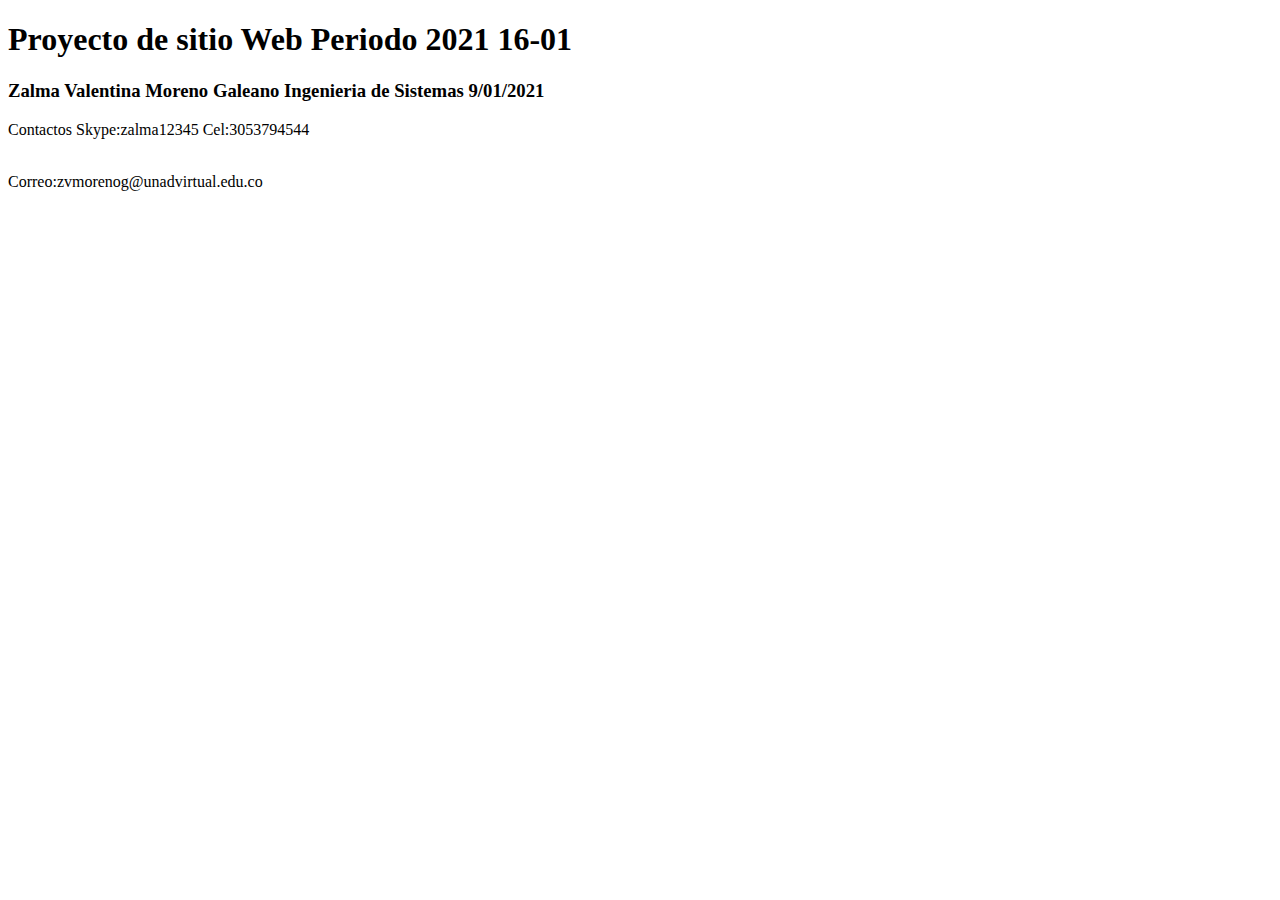
<file: index.html>
<!DOCTYPE html>
<html lang="en">
<head>
    <meta charset="UTF-8">
    <meta name="viewport" content="width=, initial-scale=1.0">
    <title>Document</title>
</head>
<body>
    <h1>Proyecto de sitio Web Periodo 2021 16-01</h1>
    <h3>
        Zalma Valentina Moreno Galeano
        Ingenieria de Sistemas
        9/01/2021
    </h3>
    <p>
        Contactos
        Skype:zalma12345
        Cel:3053794544
    </p>
    <br> 
        Correo:zvmorenog@unadvirtual.edu.co

    </br>
</body>
</html>
</file>
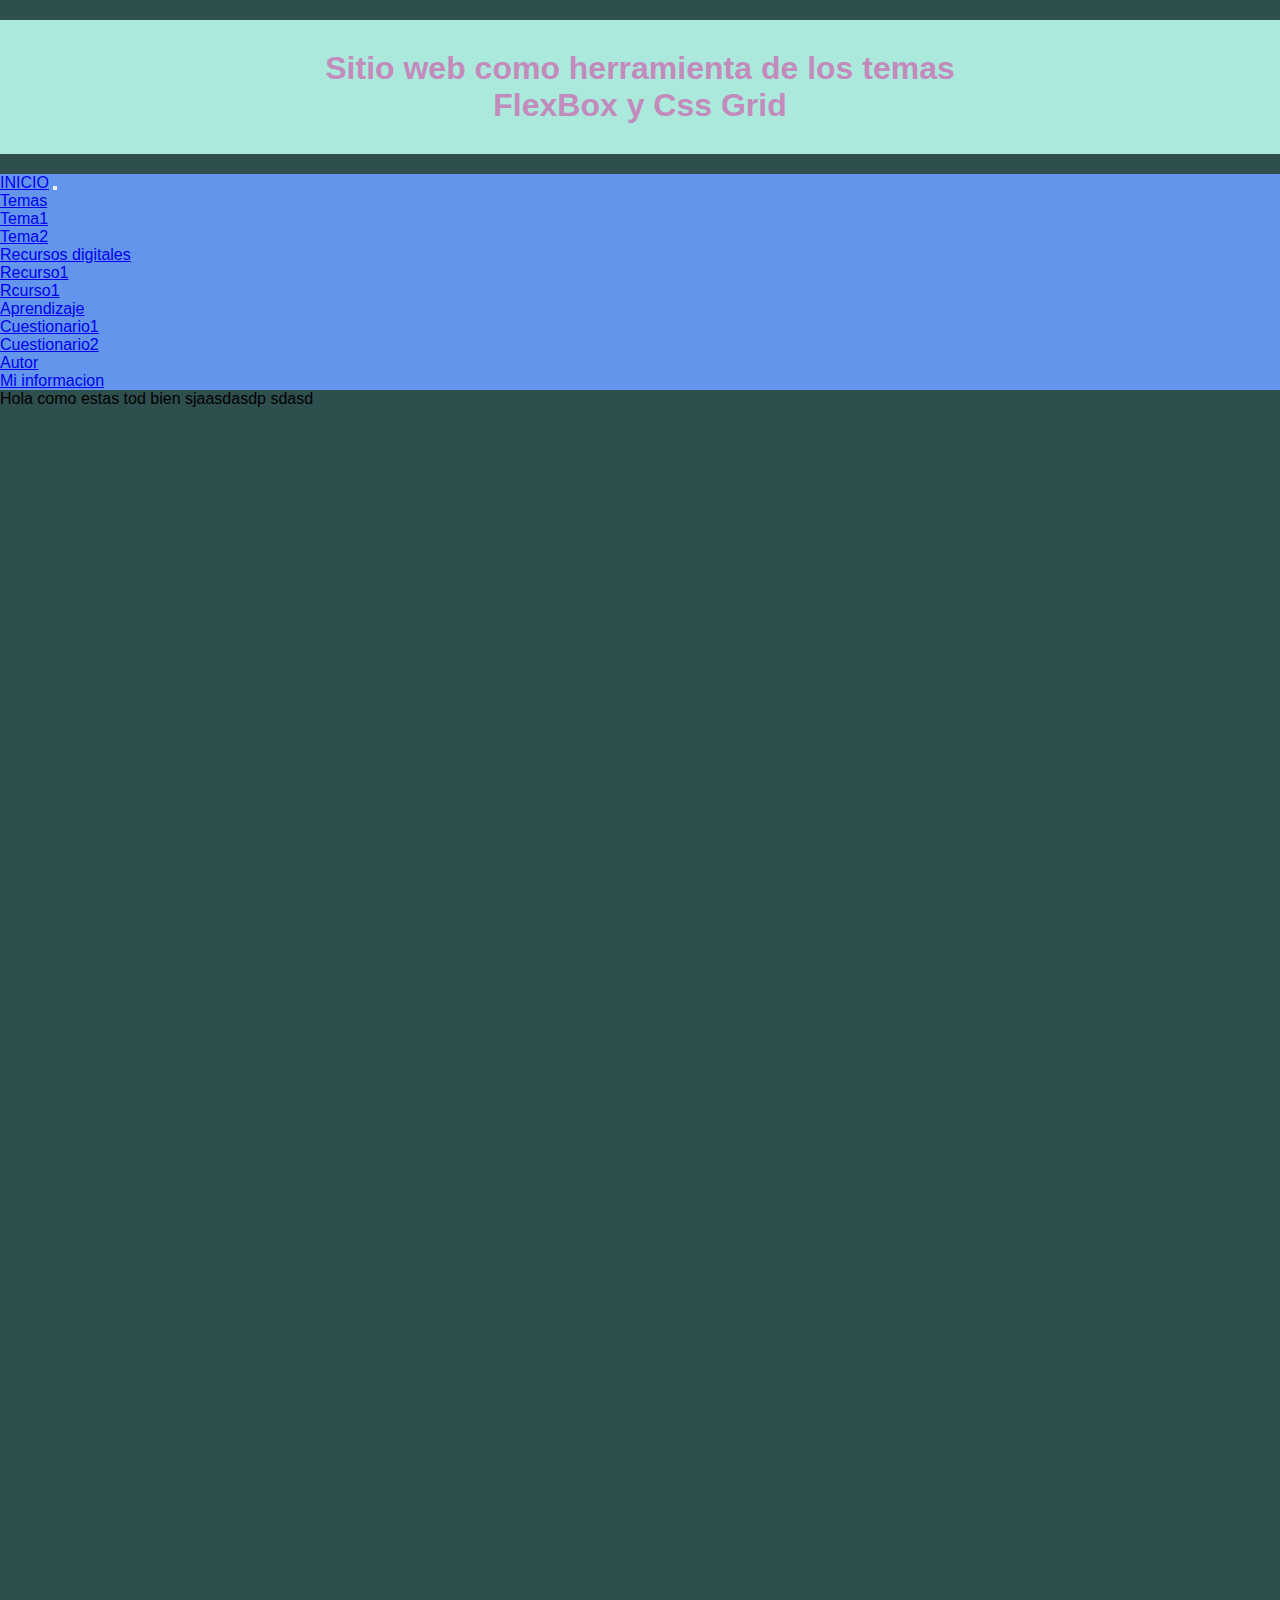
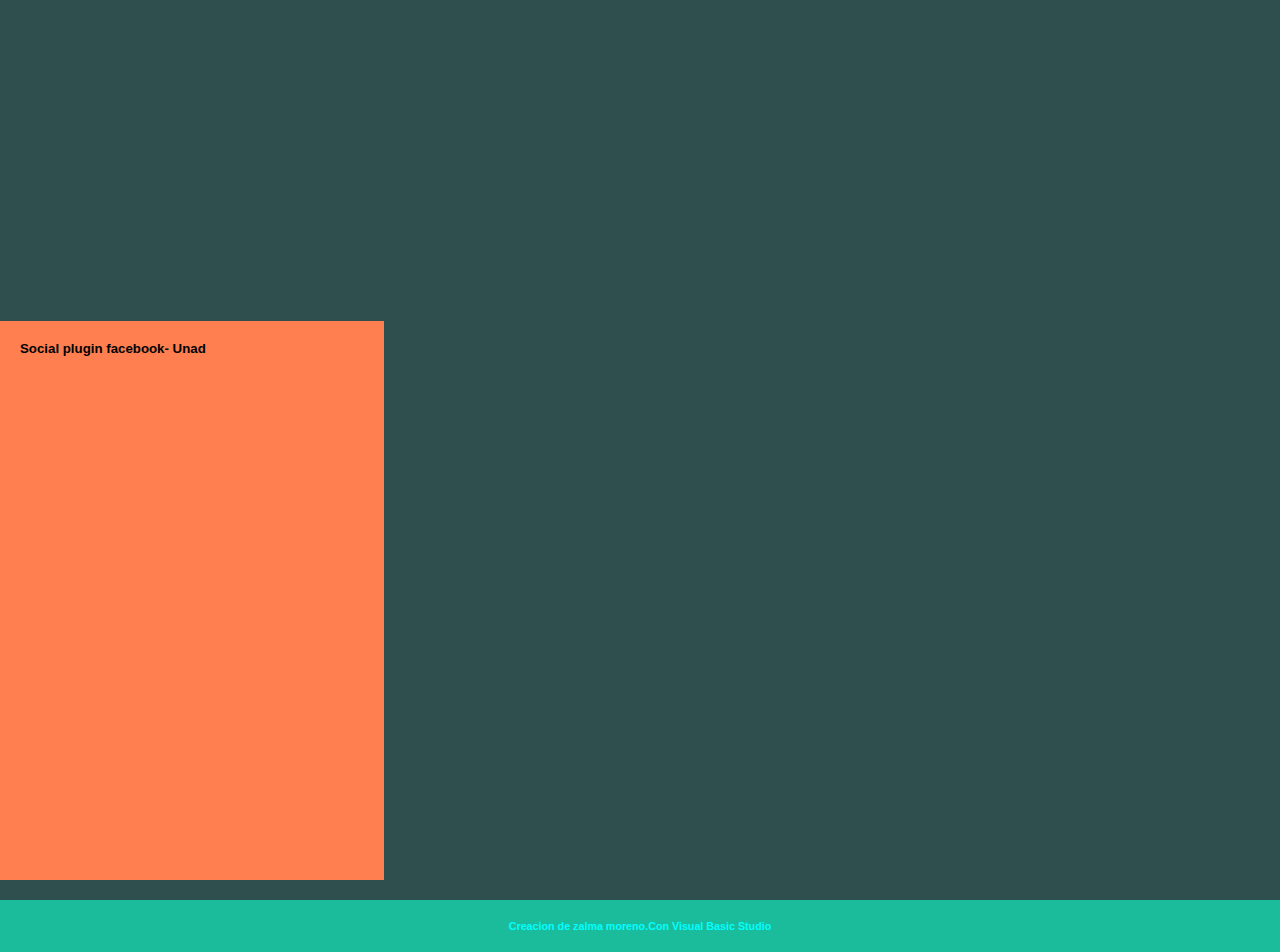
<file: Ciestionario1.html>
<!DOCTYPE html>
<html lang="en">
    <head>
        <meta charset= "UTF-8">
        <meta http-equiv= "X-UA-Compatibe"content= "IE-edge">
        <link rel="stylesheet" href="estilos.css">
        <meta name= "viewport"content= "width=device-width, user-scalable=no, initial-scale=1.0, maximum-scale=10, minimum-scale=1.0">
        <title>Document</title>
<link href="https://cdn.jsdelivr.net/npm/bootstrap@5.0.0/dist/css/bootstrap.min.css" rel="stylesheet" integrity="sha384-wEmeIV1mKuiNpC+IOBjI7aAzPcEZeedi5yW5f2yOq55WWLwNGmvvx4Um1vskeMj0" crossorigin="anonymous">
        <script src="https://cdn.jsdelivr.net/npm/bootstrap@5.0.0/dist/js/bootstrap.bundle.min.js" integrity="sha384-p34f1UUtsS3wqzfto5wAAmdvj+osOnFyQFpp4Ua3gs/ZVWx6oOypYoCJhGGScy+8" crossorigin="anonymous"></script></script>
    

        <style>
          /* Style the body */
          body {
                      font-family: Arial;
                      margin: 3;
                  }
          
                  /* Header/logo Title */
                  header {
                      padding: 30px;
                      text-align: center;
                      background: #abe9dd;
                      color: rgb(194, 139, 187);
                  }
          
                  /* Style the top navigation bar */
                  nav {
                      color: blanchedalmond;
                      background-color:cornflowerblue;
                  }

                  /* Footer */
                  footer {
                      padding: 20px;
                      text-align: center;
                      background: #1abc9c;
                  }
                
              </style>
      </head>

    <body>
      
        <header>
          <h1> Sitio web como herramienta de los temas <br> FlexBox y Css Grid</h1>
        </header>
        <nav class="navbar navbar-expand-lg navbar-light bg-light">
          <div class="container-fluid">
            <a class="navbar-brand" href="#">INICIO</a>
            <button class="navbar-toggler" type="button" data-bs-toggle="collapse" data-bs-target="#navbarNavDropdown" aria-controls="navbarNavDropdown" aria-expanded="false" aria-label="Toggle navigation">
              <span class="navbar-toggler-icon"></span>
            </button>
            <div class="collapse navbar-collapse" id="navbarNavDropdown">
              <ul class="navbar-nav">
                <li class="nav-item">
                  <a class="nav-link dropdown-toggle" href="#" id="navbarDropdownMenuLink" role="button" data-bs-toggle="dropdown" aria-expanded="false">
                    Temas
                  </a>
                  <ul class="dropdown-menu" aria-labelledby="navbarDropdownMenuLink">
                    <li><a class="dropdown-item" href="#">Tema1</a></li>
                    <li><a class="dropdown-item" href="#">Tema2</a></li>
                  </ul>
                </li>
                <li class="nav-item">
                  <a class="nav-link dropdown-toggle" href="#" id="navbarDropdownMenuLink" role="button" data-bs-toggle="dropdown" aria-expanded="false">
                    Recursos digitales
                  </a>
                  <ul class="dropdown-menu" aria-labelledby="navbarDropdownMenuLink">
                    <li><a class="dropdown-item" href="#">Recurso1</a></li>
                    <li><a class="dropdown-item" href="#">Rcurso1</a></li>
                  </ul>
                </li>
                <li class="nav-item dropdown">
                  <a class="nav-link dropdown-toggle" href="#" id="navbarDropdownMenuLink" role="button" data-bs-toggle="dropdown" aria-expanded="false">
                    Aprendizaje
                  </a>
                  <ul class="dropdown-menu" aria-labelledby="navbarDropdownMenuLink">
                    <li><a class="dropdown-item" href="#">Cuestionario1</a></li>
                    <li><a class="dropdown-item" href="#">Cuestionario2</a></li>
                  </ul>
                </li>
                <li class="nav-item">
                  <a class="nav-link dropdown-toggle" href="#" id="navbarDropdownMenuLink" role="button" data-bs-toggle="dropdown" aria-expanded="false">
                    Autor
                  </a>
                  <ul class="dropdown-menu" aria-labelledby="navbarDropdownMenuLink">
                    <li><a class="dropdown-item" href="#">Mi informacion</a></li>
                  </ul>
                </li>
              </ul>
            </div>
          </div>
        </nav>
        <main class="container">
            <div class="row">
            <section class="col-8">
                <article>
                    <p>
                    Hola como estas  tod  bien
                    sjaasdasdp
                    sdasd
                    </p>
                </article>
                <iframe src="https://docs.google.com/forms/d/e/1FAIpQLScUEP0Jj73wK0NrQNALCqBBi0EywrlCORS9XlYAiuVhwCaawA/viewform?embedded=true" width="640" height="1509" frameborder="0" marginheight="0" marginwidth="0">Cargando…</iframe>
                <article></article>
            </section>
            <aside class="col-4">
                <h5> Social plugin facebook- Unad</h5>
            <iframe src="https://www.facebook.com/plugins/page.php?href=https%3A%2F%2Fwww.facebook.com%2FUniversidadUNAD%2F&tabs=timeline&width=340&height=500&small_header=false&adapt_container_width=true&hide_cover=false&show_facepile=true&appId" width="340" height="500" style="border:none;overflow:hidden" scrolling="no" frameborder="0" allowfullscreen="true" allow="autoplay; clipboard-write; encrypted-media; picture-in-picture; web-share"></iframe>
            </aside>
        </div>
        </main>
        <footer class="col-">
          <h6>Creacion de zalma moreno.Con Visual Basic Studio</h6>
        </footer>
                    
    </body>
</html>
</file>
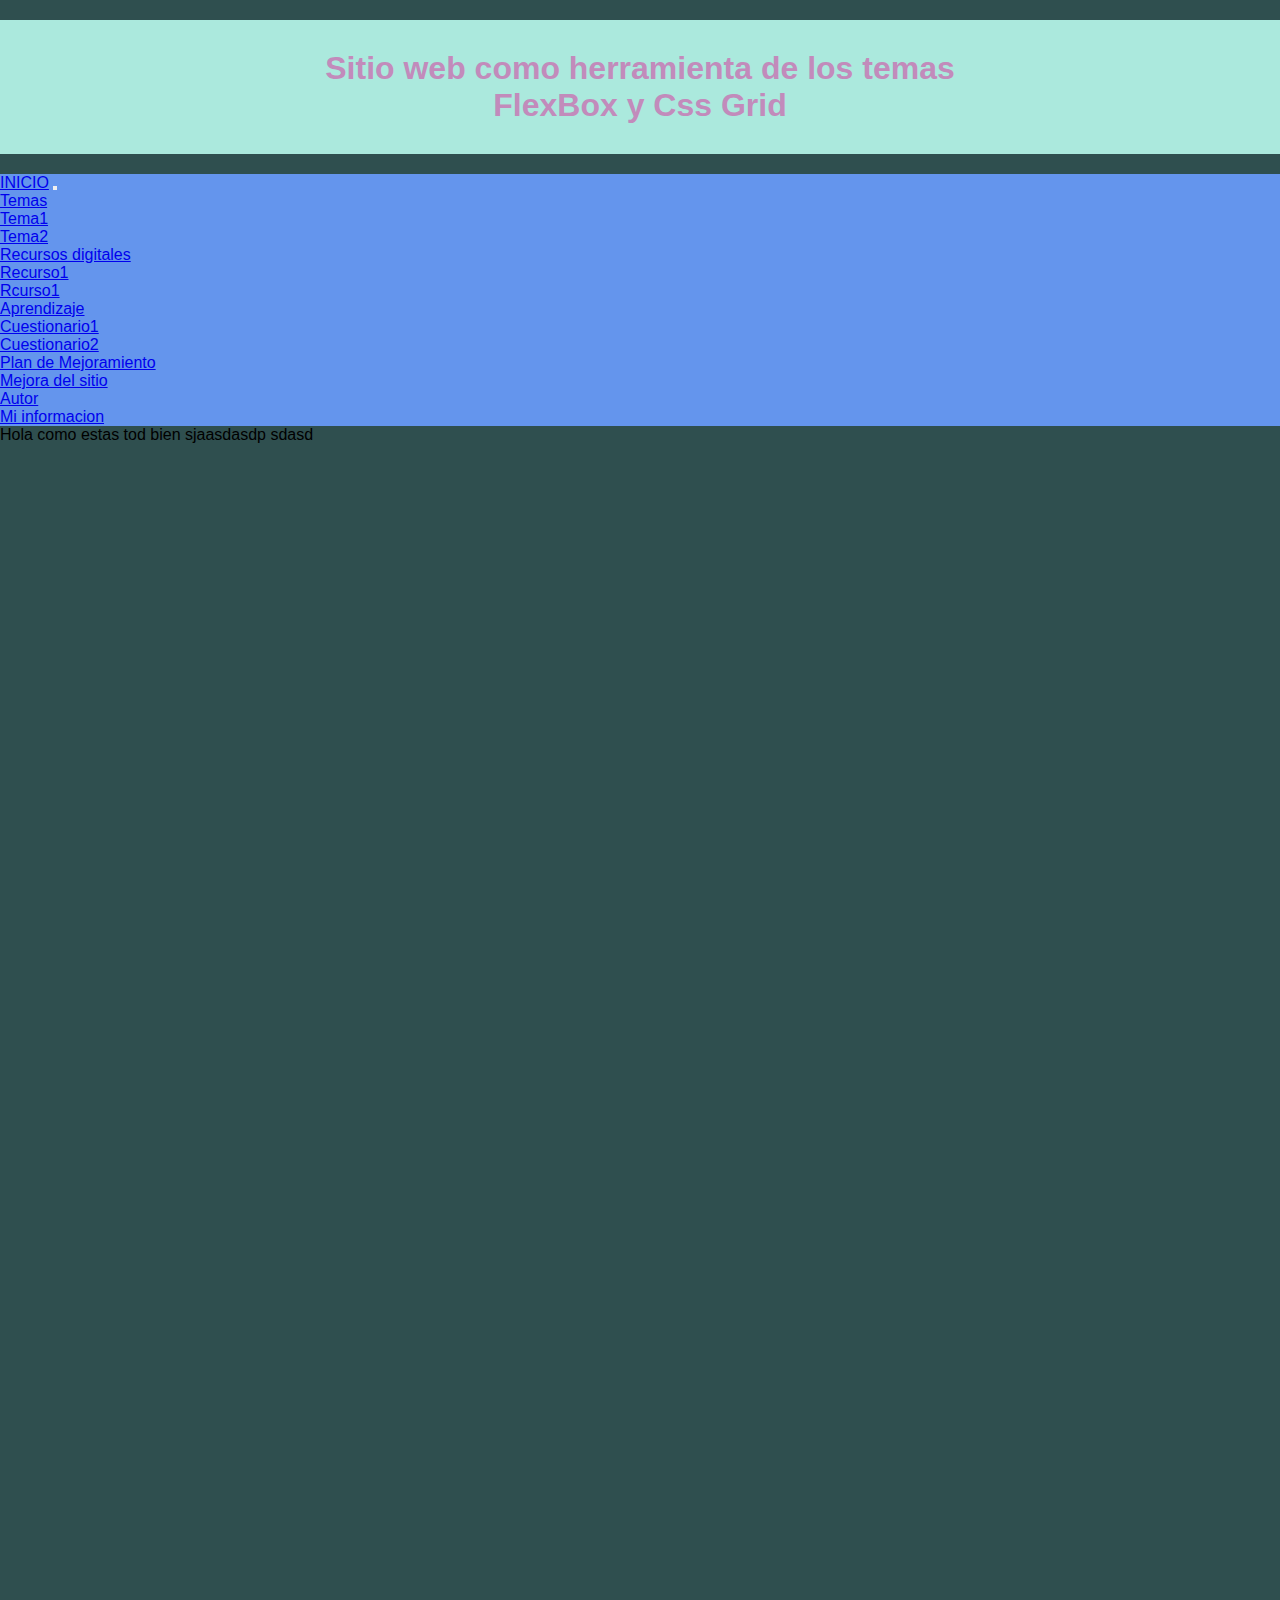
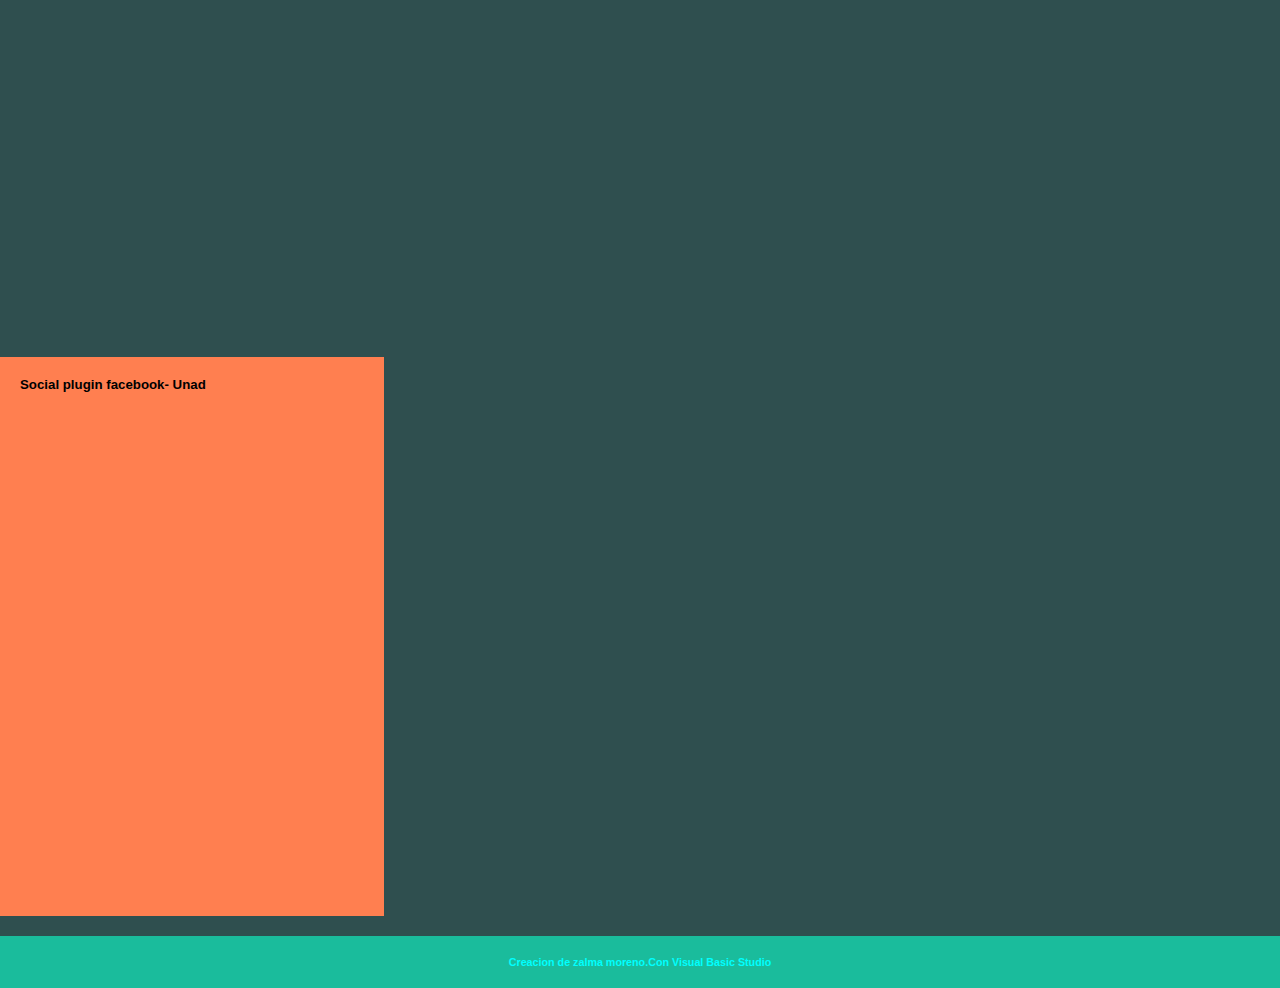
<file: Cuestionario1.html>
<!DOCTYPE html>
<html lang="en">
    <head>
        <meta charset= "UTF-8">
        <meta http-equiv= "X-UA-Compatibe"content= "IE-edge">
        <link rel="stylesheet" href="estilos.css">
        <meta name= "viewport"content= "width=device-width, user-scalable=no, initial-scale=1.0, maximum-scale=10, minimum-scale=1.0">
        <title>Document</title>
<link href="https://cdn.jsdelivr.net/npm/bootstrap@5.0.0/dist/css/bootstrap.min.css" rel="stylesheet" integrity="sha384-wEmeIV1mKuiNpC+IOBjI7aAzPcEZeedi5yW5f2yOq55WWLwNGmvvx4Um1vskeMj0" crossorigin="anonymous">
        <script src="https://cdn.jsdelivr.net/npm/bootstrap@5.0.0/dist/js/bootstrap.bundle.min.js" integrity="sha384-p34f1UUtsS3wqzfto5wAAmdvj+osOnFyQFpp4Ua3gs/ZVWx6oOypYoCJhGGScy+8" crossorigin="anonymous"></script></script>
    

        <style>
          /* Style the body */
          body {
                      font-family: Arial;
                      margin: 3;
                  }
          
                  /* Header/logo Title */
                  header {
                      padding: 30px;
                      text-align: center;
                      background: #abe9dd;
                      color: rgb(194, 139, 187);
                  }
          
                  /* Style the top navigation bar */
                  nav {
                      color: blanchedalmond;
                      background-color:cornflowerblue;
                  }

                  /* Footer */
                  footer {
                      padding: 20px;
                      text-align: center;
                      background: #1abc9c;
                  }
                
              </style>
      </head>

    <body>
      
        <header>
          <h1> Sitio web como herramienta de los temas <br> FlexBox y Css Grid</h1>
        </header>
        <nav class="navbar navbar-expand-lg navbar-light bg-light">
          <div class="container-fluid">
            <a class="navbar-brand" href="inicio.html">INICIO</a>
            <button class="navbar-toggler" type="button" data-bs-toggle="collapse" data-bs-target="#navbarNavDropdown" aria-controls="navbarNavDropdown" aria-expanded="false" aria-label="Toggle navigation">
              <span class="navbar-toggler-icon"></span>
            </button>
            <div class="collapse navbar-collapse" id="navbarNavDropdown">
              <ul class="navbar-nav">
                <li class="nav-item">
                  <a class="nav-link dropdown-toggle" href="#" id="navbarDropdownMenuLink" role="button" data-bs-toggle="dropdown" aria-expanded="false">
                    Temas
                  </a>
                  <ul class="dropdown-menu" aria-labelledby="navbarDropdownMenuLink">
                    <li><a class="dropdown-item" href="tema1.html">Tema1</a></li>
                    <li><a class="dropdown-item" href="tema2.html">Tema2</a></li>
                  </ul>
                </li>
                <li class="nav-item">
                  <a class="nav-link dropdown-toggle" href="#" id="navbarDropdownMenuLink" role="button" data-bs-toggle="dropdown" aria-expanded="false">
                    Recursos digitales
                  </a>
                  <ul class="dropdown-menu" aria-labelledby="navbarDropdownMenuLink">
                    <li><a class="dropdown-item" href="Recurso1.html">Recurso1</a></li>
                    <li><a class="dropdown-item" href="Recurso2.html">Rcurso1</a></li>
                  </ul>
                </li>
                <li class="nav-item dropdown">
                  <a class="nav-link dropdown-toggle" href="#" id="navbarDropdownMenuLink" role="button" data-bs-toggle="dropdown" aria-expanded="false">
                    Aprendizaje
                  </a>
                  <ul class="dropdown-menu" aria-labelledby="navbarDropdownMenuLink">
                    <li><a class="dropdown-item" href="Cuestionario1.html">Cuestionario1</a></li>
                    <li><a class="dropdown-item" href="Cuestionario2.html">Cuestionario2</a></li>
                  </ul>
                </li>
                <li class="nav-item dropdown">
                  <a class="nav-link dropdown-toggle" href="#" id="navbarDropdownMenuLink" role="button" data-bs-toggle="dropdown" aria-expanded="false">
                    Plan de Mejoramiento
                  </a>
                  <ul class="dropdown-menu" aria-labelledby="navbarDropdownMenuLink">
                    <li><a class="dropdown-item" href="Cuestionario1.html">Mejora del sitio</a></li>
                  </ul>
                </li>
                <li class="nav-item">
                  <a class="nav-link dropdown-toggle" href="#" id="navbarDropdownMenuLink" role="button" data-bs-toggle="dropdown" aria-expanded="false">
                    Autor
                  </a>
                  <ul class="dropdown-menu" aria-labelledby="navbarDropdownMenuLink">
                    <li><a class="dropdown-item" href="Autor.html">Mi informacion</a></li>
                  </ul>
                </li>
              </ul>
            </div>
          </div>
        </nav>
        <main class="container">
            <div class="row">
            <section class="col-8">
                <article>
                    <p>
                    Hola como estas  tod  bien
                    sjaasdasdp
                    sdasd
                    </p>
                </article>
                <iframe src="https://docs.google.com/forms/d/e/1FAIpQLScUEP0Jj73wK0NrQNALCqBBi0EywrlCORS9XlYAiuVhwCaawA/viewform?embedded=true" width="640" height="1509" frameborder="0" marginheight="0" marginwidth="0">Cargando…</iframe>
                <article></article>
            </section>
            <aside class="col-4">
                <h5> Social plugin facebook- Unad</h5>
            <iframe src="https://www.facebook.com/plugins/page.php?href=https%3A%2F%2Fwww.facebook.com%2FUniversidadUNAD%2F&tabs=timeline&width=340&height=500&small_header=false&adapt_container_width=true&hide_cover=false&show_facepile=true&appId" width="340" height="500" style="border:none;overflow:hidden" scrolling="no" frameborder="0" allowfullscreen="true" allow="autoplay; clipboard-write; encrypted-media; picture-in-picture; web-share"></iframe>
            </aside>
        </div>
        </main>
        <footer class="col-">
          <h6>Creacion de zalma moreno.Con Visual Basic Studio</h6>
        </footer>
                    
    </body>
</html>
</file>
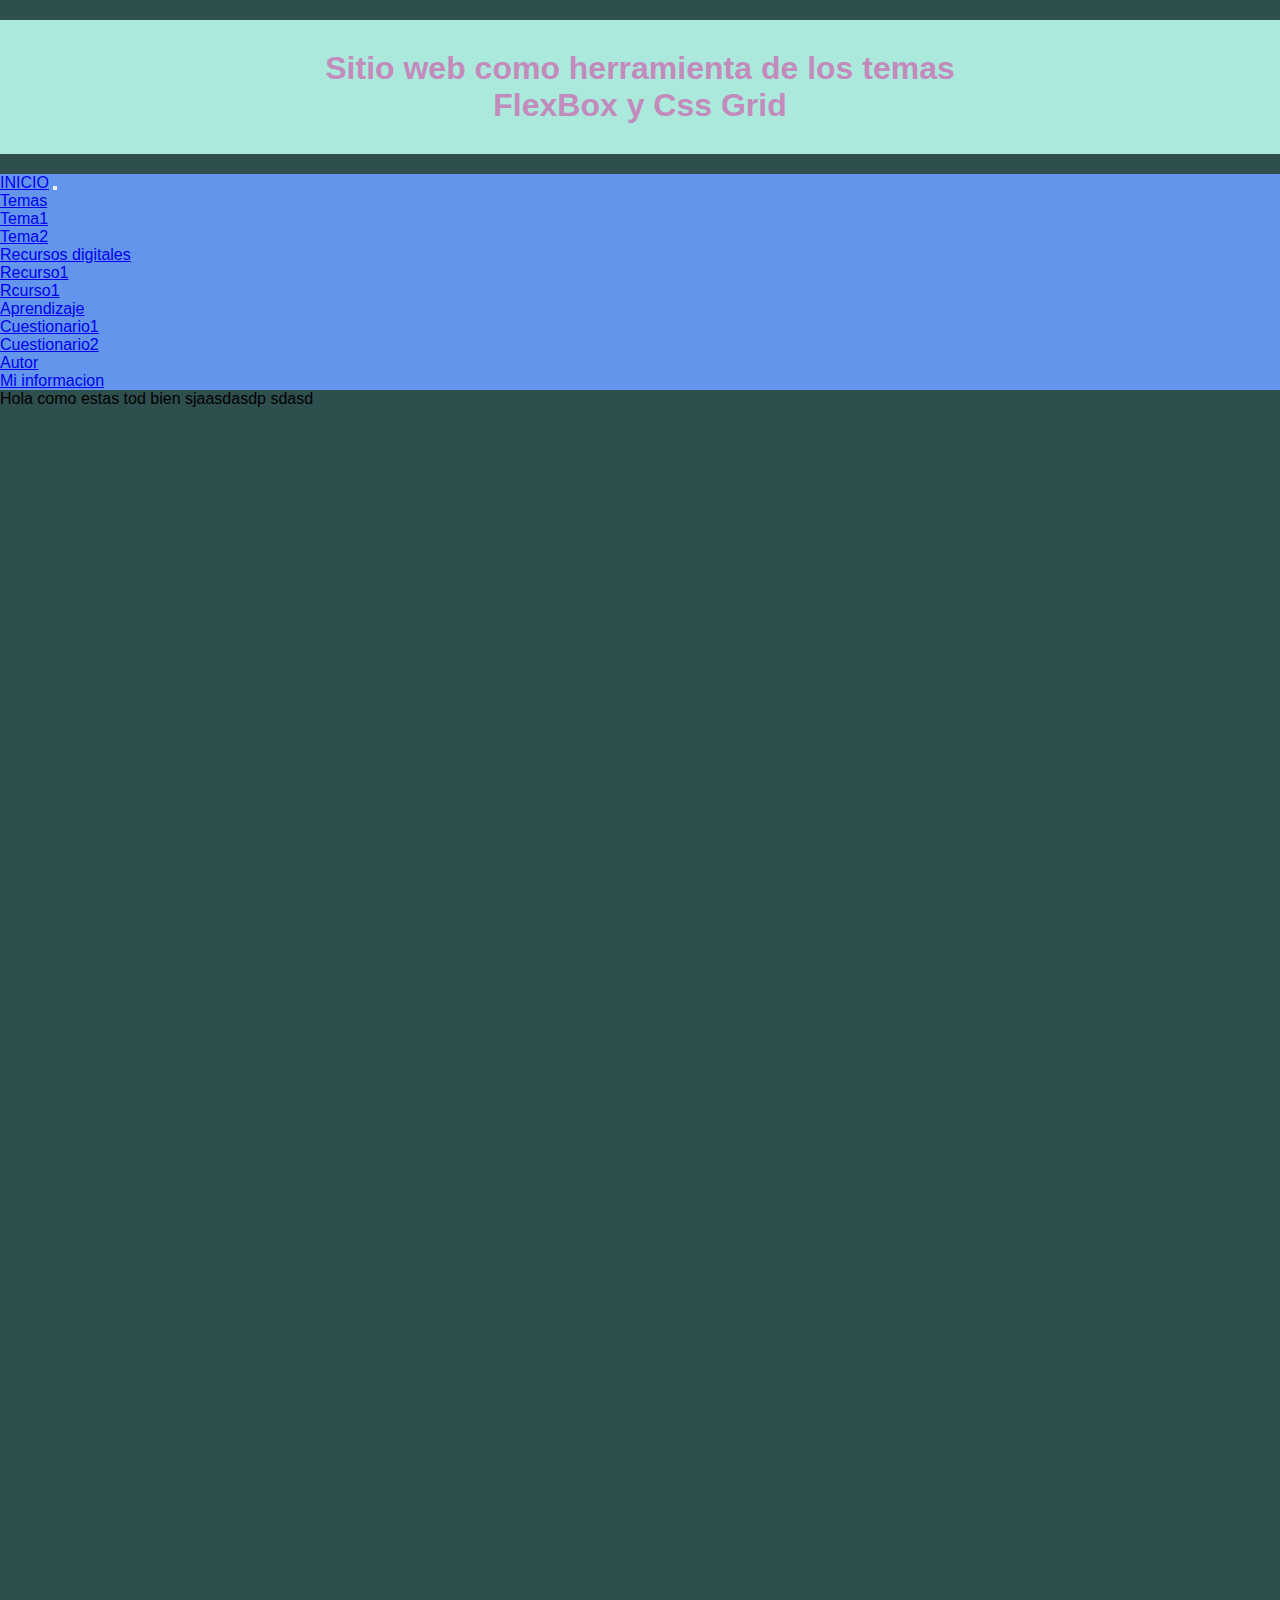
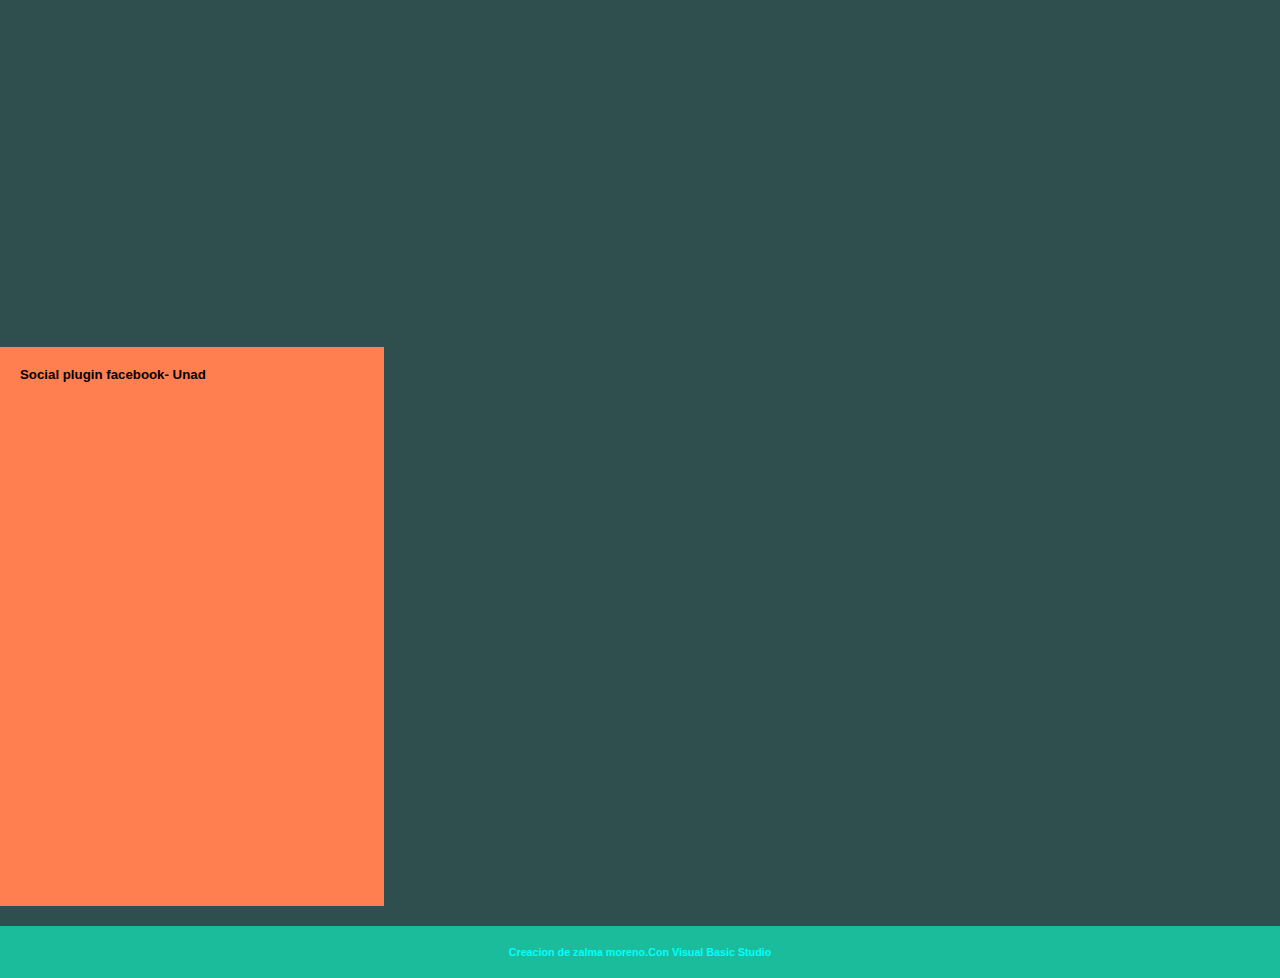
<file: Cuestionario2.html>
<!DOCTYPE html>
<html lang="en">
    <head>
        <meta charset= "UTF-8">
        <meta http-equiv= "X-UA-Compatibe"content= "IE-edge">
        <link rel="stylesheet" href="estilos.css">
        <meta name= "viewport"content= "width=device-width, user-scalable=no, initial-scale=1.0, maximum-scale=10, minimum-scale=1.0">
        <title>Document</title>
<link href="https://cdn.jsdelivr.net/npm/bootstrap@5.0.0/dist/css/bootstrap.min.css" rel="stylesheet" integrity="sha384-wEmeIV1mKuiNpC+IOBjI7aAzPcEZeedi5yW5f2yOq55WWLwNGmvvx4Um1vskeMj0" crossorigin="anonymous">
        <script src="https://cdn.jsdelivr.net/npm/bootstrap@5.0.0/dist/js/bootstrap.bundle.min.js" integrity="sha384-p34f1UUtsS3wqzfto5wAAmdvj+osOnFyQFpp4Ua3gs/ZVWx6oOypYoCJhGGScy+8" crossorigin="anonymous"></script></script>
    

        <style>
          /* Style the body */
          body {
                      font-family: Arial;
                      margin: 3;
                  }
          
                  /* Header/logo Title */
                  header {
                      padding: 30px;
                      text-align: center;
                      background: #abe9dd;
                      color: rgb(194, 139, 187);
                  }
          
                  /* Style the top navigation bar */
                  nav {
                      color: blanchedalmond;
                      background-color:cornflowerblue;
                  }

                  /* Footer */
                  footer {
                      padding: 20px;
                      text-align: center;
                      background: #1abc9c;
                  }
              </style>
      </head>

    <body>
      
        <header>
          <h1> Sitio web como herramienta de los temas <br> FlexBox y Css Grid</h1>
        </header>
        <nav class="navbar navbar-expand-lg navbar-light bg-light">
          <div class="container-fluid">
            <a class="navbar-brand" href="#">INICIO</a>
            <button class="navbar-toggler" type="button" data-bs-toggle="collapse" data-bs-target="#navbarNavDropdown" aria-controls="navbarNavDropdown" aria-expanded="false" aria-label="Toggle navigation">
              <span class="navbar-toggler-icon"></span>
            </button>
            <div class="collapse navbar-collapse" id="navbarNavDropdown">
              <ul class="navbar-nav">
                <li class="nav-item">
                  <a class="nav-link dropdown-toggle" href="#" id="navbarDropdownMenuLink" role="button" data-bs-toggle="dropdown" aria-expanded="false">
                    Temas
                  </a>
                  <ul class="dropdown-menu" aria-labelledby="navbarDropdownMenuLink">
                    <li><a class="dropdown-item" href="#">Tema1</a></li>
                    <li><a class="dropdown-item" href="#">Tema2</a></li>
                  </ul>
                </li>
                <li class="nav-item">
                  <a class="nav-link dropdown-toggle" href="#" id="navbarDropdownMenuLink" role="button" data-bs-toggle="dropdown" aria-expanded="false">
                    Recursos digitales
                  </a>
                  <ul class="dropdown-menu" aria-labelledby="navbarDropdownMenuLink">
                    <li><a class="dropdown-item" href="#">Recurso1</a></li>
                    <li><a class="dropdown-item" href="#">Rcurso1</a></li>
                  </ul>
                </li>
                <li class="nav-item dropdown">
                  <a class="nav-link dropdown-toggle" href="#" id="navbarDropdownMenuLink" role="button" data-bs-toggle="dropdown" aria-expanded="false">
                    Aprendizaje
                  </a>
                  <ul class="dropdown-menu" aria-labelledby="navbarDropdownMenuLink">
                    <li><a class="dropdown-item" href="#">Cuestionario1</a></li>
                    <li><a class="dropdown-item" href="#">Cuestionario2</a></li>
                  </ul>
                </li>
                <li class="nav-item">
                  <a class="nav-link dropdown-toggle" href="#" id="navbarDropdownMenuLink" role="button" data-bs-toggle="dropdown" aria-expanded="false">
                    Autor
                  </a>
                  <ul class="dropdown-menu" aria-labelledby="navbarDropdownMenuLink">
                    <li><a class="dropdown-item" href="#">Mi informacion</a></li>
                  </ul>
                </li>
              </ul>
            </div>
          </div>
        </nav>
        <main class="container">
            <div class="row">
            <section class="col-8">
                <article>
                    <p>
                    Hola como estas  tod  bien
                    sjaasdasdp
                    sdasd
                    </p>
                </article>
                <iframe src="https://docs.google.com/forms/d/e/1FAIpQLSdiK999k2pAD5OtP2RzwPjNDr88o3oIcifBMc1ma2Fdi47V0g/viewform?embedded=true" width="640" height="1535" frameborder="0" marginheight="0" marginwidth="0">Cargando…</iframe>
                <article></article>
            </section>
            <aside class="col-4">
                <h5> Social plugin facebook- Unad</h5>
            <iframe src="https://www.facebook.com/plugins/page.php?href=https%3A%2F%2Fwww.facebook.com%2FUniversidadUNAD%2F&tabs=timeline&width=340&height=500&small_header=false&adapt_container_width=true&hide_cover=false&show_facepile=true&appId" width="340" height="500" style="border:none;overflow:hidden" scrolling="no" frameborder="0" allowfullscreen="true" allow="autoplay; clipboard-write; encrypted-media; picture-in-picture; web-share"></iframe>
            </aside>
        </div>
        </main>
        <footer class="col-">
          <h6>Creacion de zalma moreno.Con Visual Basic Studio</h6>
        </footer>
                    
    </body>
</html>
</file>
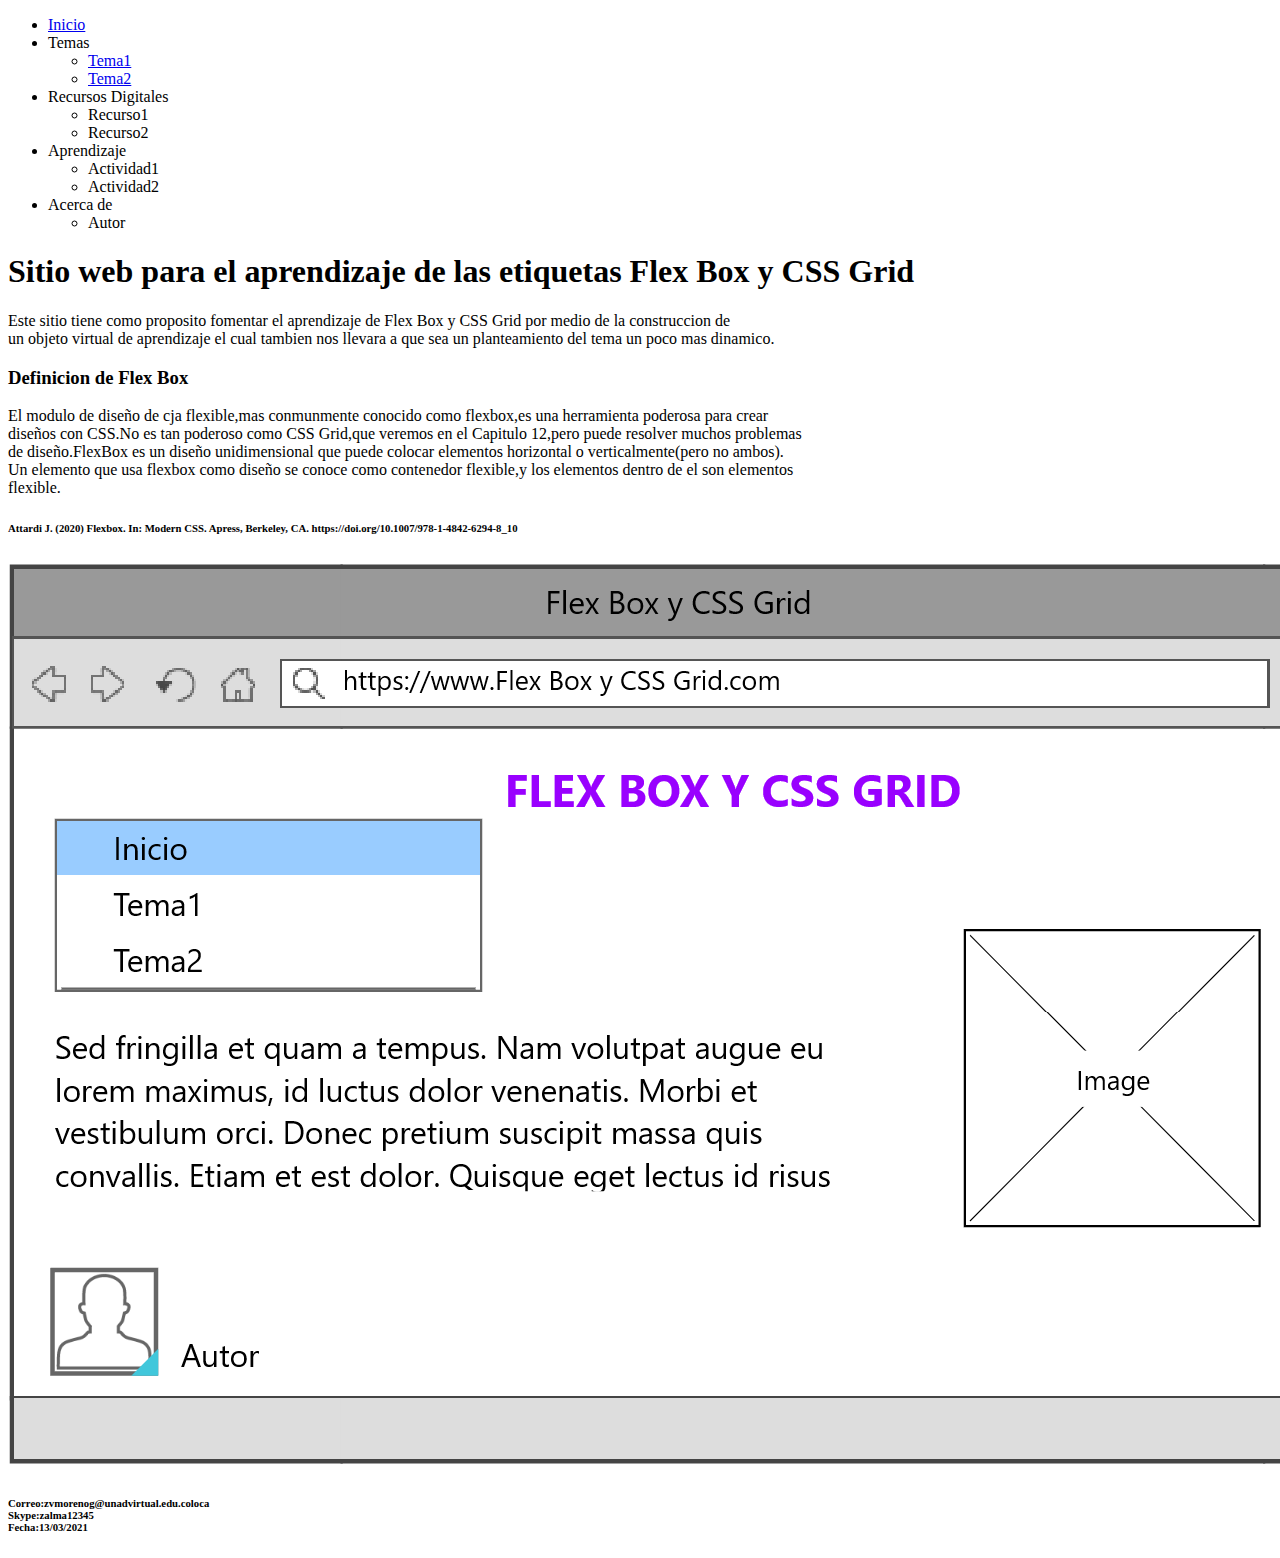
<file: Design.html>
<!DOCTYPE html>
<html lang-"es">
    <head>
        <meta charset="UTF-8">
        <meta http.equiv="X-UA-Compatible" content="IE-edge">
        <meta name="viewport" content="width-device-width, initial-scale=1.0">
        <title>Flex Box y CSS Grid</title>
    </head>
    <body>
        <header>
            <nav>
                <ul>
                    <li><a href="#">Inicio</a></li>
                    <li>Temas</li>
                    <ul>
                        <li><a href="#">Tema1</a></li>
                        <li><a href="#">Tema2</a></li>
                    </ul>
                    <li>Recursos Digitales</li>
                    <ul>
                        <li>Recurso1</li>
                        <li>Recurso2</li>
                    </ul>
                    <li>Aprendizaje</li>
                    <ul>
                        <li>Actividad1</li>
                        <li>Actividad2</li>
                    </ul>
                    <li>Acerca de</li>
                    <ul>
                        <li>Autor</li>
                    </ul>
                </ul>
            </nav>
        </header>
    <section>
        <h1>Sitio web para el aprendizaje de las etiquetas Flex Box y CSS Grid</h1>
        <p>Este sitio tiene como proposito fomentar el aprendizaje de Flex Box y CSS Grid por medio de la construccion de<br>un objeto virtual de aprendizaje el cual tambien nos llevara a que sea un planteamiento del tema un poco mas dinamico. </p>
    </section>
    <article>
        <h3>Definicion de Flex Box</h3>
        <p>
           El modulo de diseño de cja flexible,mas conmunmente conocido como flexbox,es una herramienta poderosa para crear<br>
           diseños con CSS.No es tan poderoso como CSS Grid,que veremos en el Capitulo 12,pero puede resolver muchos problemas<br>
           de diseño.FlexBox es un diseño unidimensional que puede colocar elementos horizontal o verticalmente(pero no ambos).<br>
           Un elemento que usa flexbox como diseño se conoce como contenedor flexible,y los elementos dentro de el son elementos<br>
           flexible.
           <h6>Attardi J. (2020) Flexbox. In: Modern CSS. Apress, Berkeley, CA. https://doi.org/10.1007/978-1-4842-6294-8_10</h6>   
        </p>
        <img src="Flex Box y CSS Grid.png" alt="Mockplus Classic">
    </article>
    <footer>
        <h6>Correo:zvmorenog@unadvirtual.edu.coloca<br>
            Skype:zalma12345<br>
            Fecha:13/03/2021
        </h6>
    </footer>
    </body>
</html>
</file>
<file: estilos.css>
*{
    margin:0;
    padding:0;
}
body{
    background:darkslategray;
    font-family: Arial;
}
.contenedor{
    width:1000px;
    max-width:1000px;
    margin:0 auto;
    overflow: hidden;
}
header{
    background:darkkhaki;
    margin:20px 0;
}
.main{
    width:70%;
    background:firebrick;
    padding:20px;
    float:left;
    box-sizing:border-box;
}

aside{
    width:30%;
    padding:20px;
    box-sizing:border-box;
    background:coral;
    float:left;
}

footer{
    clear:both;
    float: left;
margin-top:20px;
box-sizing:border-box;
width:100%;
padding:20px;
color:aqua;
background:blueviolet;
}
@media screen and (max-width:800px){
    main{
        background:darkcyan;
    }
    aside{
        width:100%;
    }
@media screen and (max-width:800px){
    .conteiner{
        width:100%;
    }
    aside{
        display:none;
    }
}
}
</file>
